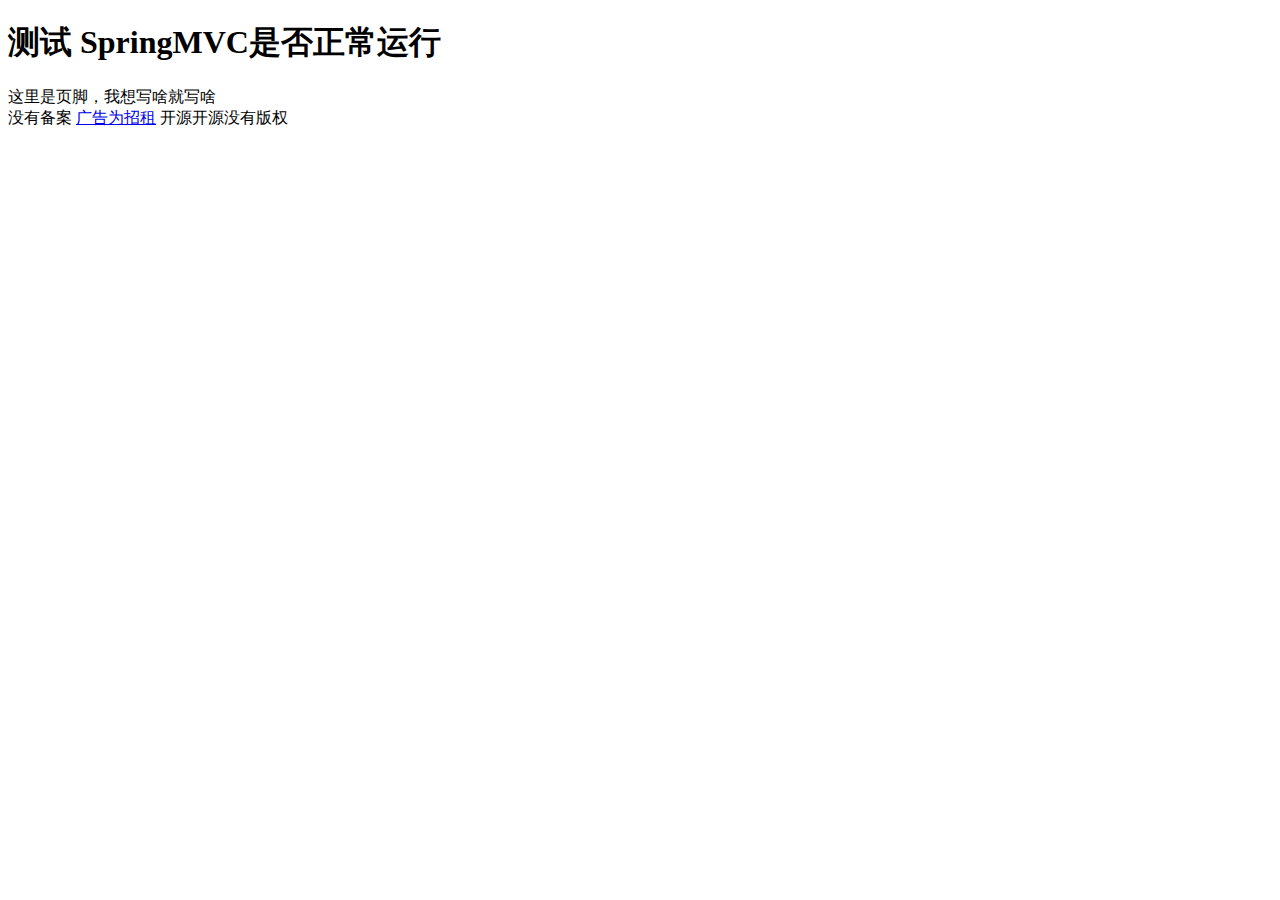
<file: demotest/src/main/resources/static/pages/demo.html>
<!DOCTYPE html>
<html lang="en">
<head>
    <meta charset="UTF-8">
    <title>Title</title>
</head>
<body>
    <h1>测试 SpringMVC是否正常运行</h1>
    <footer>
        <div class="container">
            <div class="text-center">
                这里是页脚，我想写啥就写啥
                <br /> 没有备案
                <a target="_blank" href="https://www.github.com/">广告为招租</a> 开源开源没有版权
            </div>
        </div>
    </footer>
</body>
</html>
</file>
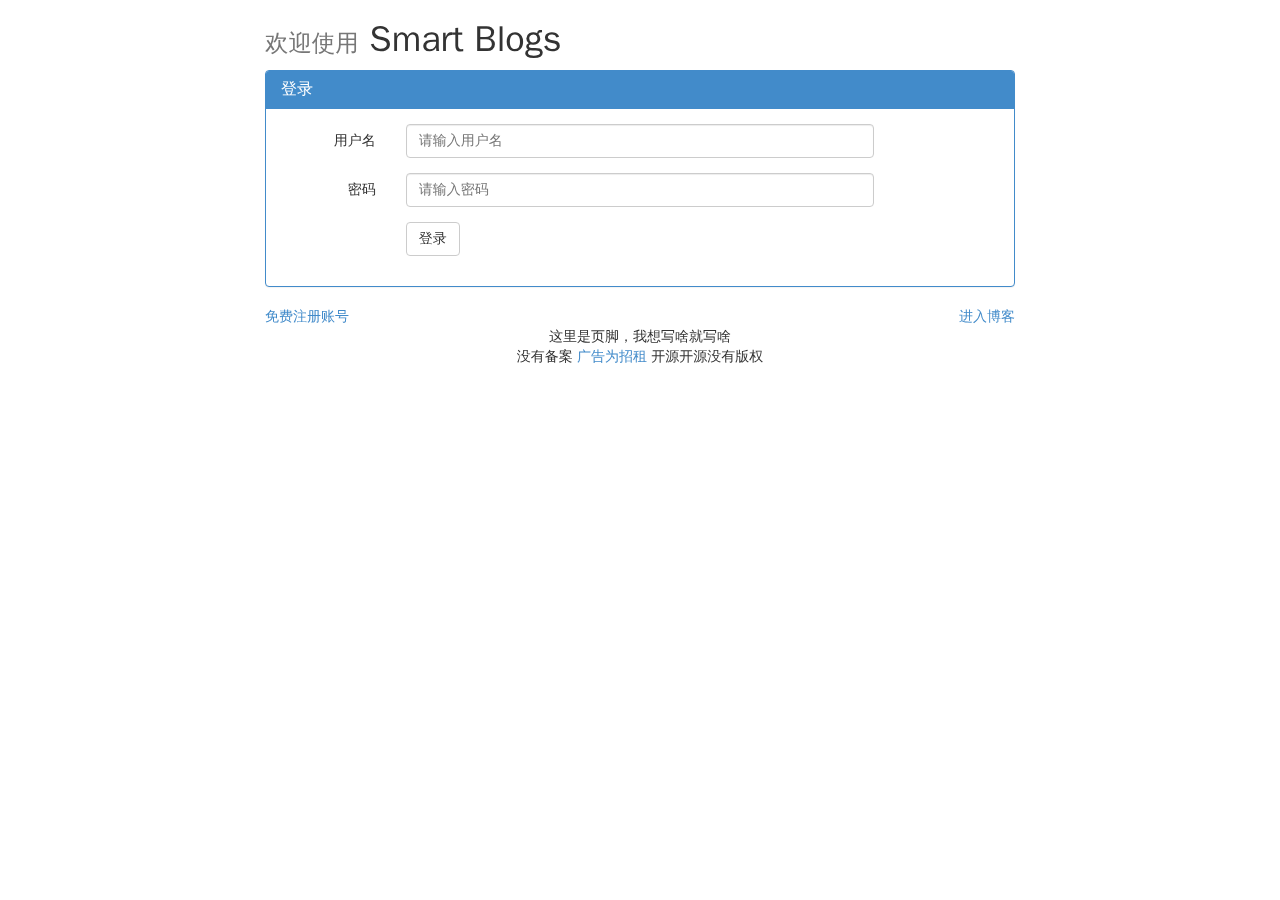
<file: Server/src/main/resources/static/pages/login.html>
<!DOCTYPE html>
<html>
	<head>
		<meta charset="UTF-8">
		<title>博客首页</title>
		<meta name="viewport" content="width=device-width,initial-scale=1,user-scalable=no" />
		<meta http-equiv="X-UA-Compatible" content="IE=edge">
		<link rel="stylesheet" type="text/css" href="bootstrap3/css/bootstrap.css">
		<link rel="stylesheet" type="text/css" href="bootstrap3/font-awesome-4.7.0/css/font-awesome.css" />
		<!-- 自定义样式 -->
		<link rel="stylesheet" type="text/css" href="css/layout3.css" />
	</head>
	<body>
		<!--登录页标题-->
		<header>
			<div class="container">
				<div class="row">
					<div class="col-md-offset-2 col-md-8">
						<h1>
						<small>欢迎使用</small> <b>Smart</b> Blogs
					</h1>
					</div>
				</div>
			</div>
		</header>
		<div class="container">
			<div class="row">
				<div class="col-md-offset-2 col-md-8">
					<!--登录面板-->
					<div class="panel panel-primary">
						<!--面板标题-->
						<div class="panel-heading">
							<h2 class="panel-title">登录</h2>
						</div>
						<!--面板主体-->
						<div class="panel-body">
							<!--登录表单-->
							<form id="myform" class="form-horizontal" role="form">
								<!--用户名-->
								<div class="form-group">
									<label for="name" class="col-md-2 control-label">用户名</label>
									<div class="col-md-8">
										<input type="text" class="form-control" id="name" name="userName" placeholder="请输入用户名">
									</div>
								</div>
								<!--密码-->
								<div class="form-group">
									<label for="pwd" class="col-md-2 control-label">密码</label>
									<div class="col-md-8">
										<input type="password" class="form-control" id="pwd" name="password" placeholder="请输入密码">
									</div>
								</div>
								<!--登录按钮-->
								<div class="form-group">
									<div class="col-md-offset-2 col-md-10">
										<button type="submit" id="form-button" class="btn btn-default sublogin">登录</button><span></span>
									</div>
								</div>
							</form>
						</div>
					</div>
					<!--注册和不登录直接进入博客的链接-->
					<div>
						<span><a href="register.html">免费注册账号</a></span> <span class="pull-right"><a href="index.html">进入博客</a></span>
					</div>
				</div>
			</div>
		</div>
		<!--网页页脚-->
		<footer>
			<div class="container">
				<div class="text-center">
					这里是页脚，我想写啥就写啥
					<br /> 没有备案
					<a target="_blank" href="https://www.github.com/">广告为招租</a> 开源开源没有版权
				</div>
			</div>
		</footer>
	</body>

	<script type="text/javascript" src="bootstrap3/jquery.min.js"></script>
	<script type="text/javascript" src="bootstrap3/js/bootstrap.js"></script>
	<script type="text/javascript" src="bootstrap3/js/holder.js"></script>
	<script type="text/javascript" src="bootstrap3/js/html5shiv.min.js"></script>
	<script type="text/javascript" src="bootstrap3/js/css3-mediaqueries.js"></script>
	<script type="text/javascript" src="bootstrap3/js/respond.min.js"></script>
	<script type="text/javascript" src="js/jquery.cookie.js"></script>
	<script type="text/javascript" src="js/URL.js"></script>
	<script>
		$(function (){
			$('#myform').on('submit',function(e){
				e.preventDefault()
				let s = $(this).serialize()
				console.log(s)
				$.ajax({
					url:'http://'+BASEURL+'/user/login',
					method:'POST',
					data:s,
					success:function (sec){
						//跳转页面和保存tocken
						console.log(sec.code)
						console.log(sec.data)
						if(sec.code === 200){
							$.cookie('token',sec.data)
							window.location.href="index.html"
						}else {
							alert("密码错误！")
						}
					}
				})
			})
		})
	</script>
</html>
</file>
<file: Server/src/main/resources/static/pages/css/layout3.css>
@CHARSET "UTF-8";
/*利用css继承性，设定全局字体*/
body {
  font-family: "微软雅黑", "黑体", "文泉驿正黑";
}
/* 设置导航栏标题背景 */
nav {
  background-image: url(../../imagesTemp/th.jpg);
}

.row-5, .row-4, .row-3, .row-2, .row-1 {
  overflow: hidden;
  display: -webkit-box;
  -webkit-box-orient: vertical;
}
.row-5 {
  -webkit-line-clamp: 5;
}

.row-4 {
  -webkit-line-clamp: 4;
}

.row-3 {
  -webkit-line-clamp: 3;
}

.row-2 {
  -webkit-line-clamp: 2;
}

.row-1 {
  -webkit-line-clamp: 1;
}
</file>
